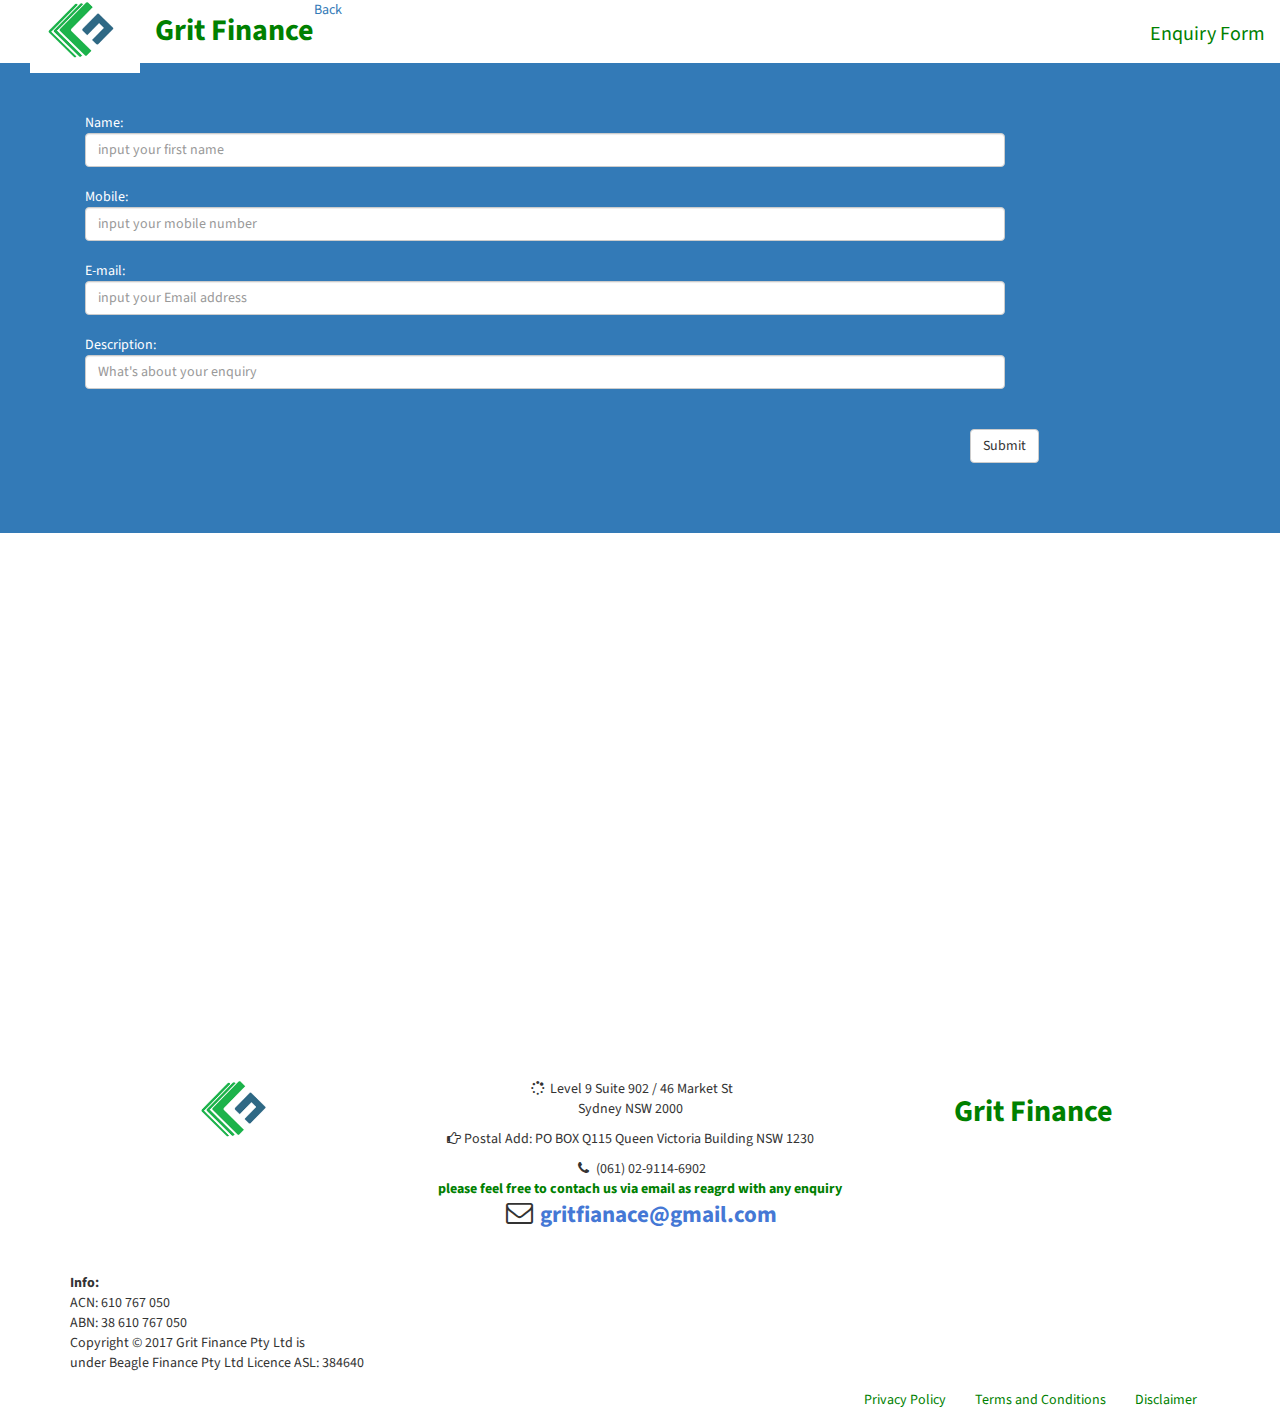
<file: form.html>
<!DOCTYPE html>
<html lang="en">

<head>

    <meta charset="utf-8">
    <meta http-equiv="X-UA-Compatible" content="IE=edge">
    <meta name="viewport" content="width=device-width, initial-scale=1">
    <meta name="description" content="">
    <meta name="author" content="">

    <title>Form</title>

    <!-- Bootstrap Core CSS -->
    <link href="css/bootstrap.min.css" rel="stylesheet">

    <!-- Custom CSS -->
    <link href="css/stylish-portfolio.css" rel="stylesheet">

    <!-- Custom Fonts -->
    <link href="font-awesome/css/font-awesome.min.css" rel="stylesheet" type="text/css">
    <link href="https://fonts.googleapis.com/css?family=Source+Sans+Pro:300,400,700,300italic,400italic,700italic" rel="stylesheet" type="text/css">

    <!-- HTML5 Shim and Respond.js IE8 support of HTML5 elements and media queries -->
    <!-- WARNING: Respond.js doesn't work if you view the page via file:// -->
    <!--[if lt IE 9]>
    <script src="https://oss.maxcdn.com/libs/html5shiv/3.7.0/html5shiv.js"></script>
    <script src="https://oss.maxcdn.com/libs/respond.js/1.4.2/respond.min.js"></script>
    <![endif]-->



    <style>



    </style>













</head>

<div>



    <!--=================================================================================================-->
    <!--<nav class="navbar navbar-default">-->
    <div class="container-fluid">


        <div class="navbar-header" style='float:left;'>
            <p class="navbar-brand" href="#" style='float:left'>
                <img alt="Brand" style="max-width:110px;margin-top:-26px;" src="img/logo.png">

            </p>

            <p style='float:right;margin-top:10px;font-size:30px; color:green'>
                <strong>
                    Grit Finance
                </strong>
            </p>

        </div>
        <a href='index.html'   style="margin-right: 900px">Back</a>




        <!-- Collect the nav links, forms, and other content for toggling -->
        <div class="collapse navbar-collapse" id="bs-example-navbar-collapse-1">

            <ul id="menu" class="nav navbar-nav navbar-right">
                <li style="font-size: 20px; color:green">Enquiry Form</li>


            </ul>
        </div><!-- /.navbar-collapse -->
    </div><!-- /.container-fluid -->
    <!--</nav>-->






</div>

<header id="top" class="header">





</header>







<!--<li><a href="#about" onclick=$("#menu").click();>About Us</a></li>-->
<!-- Services -->
<!-- The circle icons use Font Awesome's stacked icon classes. For more information, visit http://fontawesome.io/examples/ -->
<section id="services" class="services bg-primary">
    <div class="container">



        <!--<form action="gritfinance@gmail.com" method="post" enctype="text/plain" class="form-horizontal" role="form">-->
            <!--<div class="form-group">-->
                <!--<label for="firstname" class="col-sm-2 control-label">First name</label>-->
                <!--<div class="col-sm-4">-->
                    <!--<input type="text" class="form-control" id="firstname" placeholder="input your first name">-->
                <!--</div>-->
            <!--</div>-->
            <!--&lt;!&ndash;<div class="form-group">&ndash;&gt;-->
                <!--&lt;!&ndash;<label for="lastname" class="col-sm-2 control-label">Last name</label>&ndash;&gt;-->
                <!--&lt;!&ndash;<div class="col-sm-7">&ndash;&gt;-->
                    <!--&lt;!&ndash;<input type="text" class="form-control" id="lastname" placeholder="input your last name">&ndash;&gt;-->
                <!--&lt;!&ndash;</div>&ndash;&gt;-->
            <!--&lt;!&ndash;</div>&ndash;&gt;-->
            <!--<div class="form-group">-->
                <!--<label for="contact number" class="col-sm-2 control-label">Contact Number</label>-->
                <!--<div class="col-sm-4">-->
                    <!--<input type="text" class="form-control" id="number" placeholder="input your contact number">-->
                <!--</div>-->
            <!--</div>-->


            <!--<div class="form-group">-->
                <!--<label for="email" class="col-sm-2 control-label">Email Address</label>-->
                <!--<div class="col-sm-4">-->
                    <!--<input type="text" class="form-control" id="email" placeholder="input your Email address">-->
                <!--</div>-->
            <!--</div>-->

            <!--<div class="form-group">-->
                <!--<label for="interest" class="col-sm-2 control-label">Interested In</label>-->
                <!--<div class="col-sm-7">-->

                    <!--<select class="form-control" id="sel1">-->
                        <!--<option>residential loan</option>-->
                        <!--<option>commercial loan</option>-->
                        <!--<option>assets finance</option>-->
                        <!--<option>insurance</option>-->
                    <!--</select>-->
                <!--</div>-->
            <!--</div>-->

            <!--<div class="form-group">-->
                <!--<label for="email" class="col-sm-2 control-label">Description</label>-->
                <!--<div class="col-sm-10  row-sm-2">-->
                    <!--<input type="text"  class="form-control" id="" placeholder="What's about your enquiry">-->
                <!--</div>-->
            <!--</div>-->


            <!--&lt;!&ndash;<div class="form-group">&ndash;&gt;-->
                <!--&lt;!&ndash;<div class="col-sm-offset-2 col-sm-10">&ndash;&gt;-->
                    <!--&lt;!&ndash;<div class="checkbox">&ndash;&gt;-->
                        <!--&lt;!&ndash;<label>&ndash;&gt;-->
                            <!--&lt;!&ndash;<input type="checkbox">是否为首次置业&ndash;&gt;-->
                        <!--&lt;!&ndash;</label>&ndash;&gt;-->
                    <!--&lt;!&ndash;</div>&ndash;&gt;-->
                <!--&lt;!&ndash;</div>&ndash;&gt;-->
            <!--&lt;!&ndash;</div>&ndash;&gt;-->
            <!--<button type="submit" class="btn btn-default" style="margin-left: 900px">Submit</button>-->

        <!--</form>-->

        <form action="mailto:someone@example.com" method="post" enctype="text/plain">

            <div class="col-sm-10  row-sm-2">
            Name:<br>

            <!--<input type="text" name="name"><br>-->
            <input type="text" class="form-control" id="firstname"  name="name" placeholder="input your first name"><br>
            </div>




            <div class="col-sm-10  row-sm-2">
                Mobile:<br>

                <!--<input type="text" name="name"><br>-->
                <input type="text" class="form-control" id="mobile"  name="name" placeholder="input your mobile number"><br>
            </div>










            <div class="col-sm-10  row-sm-2">
            E-mail:<br>
            <!--<input type="text" name="mail"><br>-->
            <input type="text" class="form-control" id="email" name="mail" placeholder="input your Email address"><br>
            </div>

            <div class="col-sm-10  row-sm-2">
            Description:<br>
            <!--<input type="text" name="comment" size="50"><br><br>-->
            <input type="text"  class="form-control" id="" name="comment" placeholder="What's about your enquiry"><br><br>
            </div>


            <button type="submit" value="Send" class="btn btn-default" style="margin-left: 900px">Submit</button>
            <br>
            <br>


            <!--<input type="submit" value="Send">-->
            <!--<input type="reset" value="Reset">-->
        </form>

    </div>
    <!-- /.container -->
</section>

<br>


<div>
    <!-- Map -->
    <section id="contact" class="map">
        <iframe width="100%" height="100%" frameborder="0" scrolling="no" marginheight="0" marginwidth="0"
                src="https://maps.google.com/maps?f=q&amp;source=s_q&amp;hl=en&amp;
                geocode=&amp;q=46+Market+St,+Sydney+NSW+2000&amp;aq=0&amp;oq=twitter&amp;sll=-33.8706359,151.2044052,17z/data=!3m1!4b1!4m5!3m4!1s0x6b12ae3ee2fc743b:0x4c0b94be61a15a6d!8m2!3d-33.8706359!4d151.2065993&amp;ie=UTF8&amp;
                hq=Grit+Finance+46+Market+St,+Sydney+NSW+2000&amp;
                t=m&amp;z=15&amp;iwloc=A&amp;output=embed"></iframe>
        <br />

        <small>
            <a href="https://maps.google.com/maps?f=q&amp;
            source=embed&amp;hl=en&amp;geocode=&amp;q=46+Market+St,+Sydney+NSW+2000&amp;aq=0&amp;oq=twitter&amp;sll=-33.8706359,151.2044052,17z/data=!3m1!4b1!4m5!3m4!1s0x6b12ae3ee2fc743b:0x4c0b94be61a15a6d!8m2!3d-33.8706359!4d151.2065993&amp;sspn=0.128789,0.264187&amp;ie=UTF8&amp;
            hq=Grit+Finance+46+Market+St,+Sydney+NSW+2000&amp;t=m&amp;z=15&amp;iwloc=A"></a>


        </small>





        <br>



        <div class="container">
            <div class="row">
                <div class="col-lg-10 col-lg-offset-1 text-center">


                    <!--<h4><strong>Grit Finance</strong>-->
                    <!--</h4>-->


                    <p class="navbar-brand" href="#" style='float:left'>
                        <img alt="Brand" style="max-width:110px;margin-top:-26px;" src="img/logo.png">

                    </p>

                    <p style='float:right;margin-top:12px;font-size:30px; color:green'>
                        <strong>
                            Grit Finance
                        </strong>
                    </p>




                    <p > <i class="fa fa-spinner fa-pulse fa-fw"></i>
                        Level 9 Suite 902  / 46 Market St
                        <br>Sydney NSW 2000</p>

                    <p> <i class="fa fa-hand-o-right" aria-hidden="true"></i>
                        Postal Add:  PO BOX Q115 Queen Victoria Building NSW 1230</p>


                    <ul class="list-unstyled">
                        <li><i class="fa fa-phone fa-fw"></i> (061) 02-9114-6902</li>
                        <!--<li><i class="fa fa-phone fa-fw"></i> (061) **-****-****</li>-->
                        <li style="color:green"><strong>please feel free to contach us via email as reagrd with any enquiry</strong></li>
                        <li><i class="fa fa-envelope-o fa-fw" style="font-size:27px"></i> <a style=" color:#4578D5; font-size:23px;font-weight:bold" href="mailto:gritFinance@gmail.com">gritfianace@gmail.com</a>
                        </li>
                    </ul>
                    <br>


                </div>
            </div>
        </div>
        <a id="to-top" href="#top" class="btn btn-dark btn-lg"><i class="fa fa-chevron-up fa-fw fa-1x"></i></a>

    </section>

</div>


<br>
<br>
<br>
<br>
<br>
<br>
<br>
<br>
<br>
<br>





<div class="container">
    <!--<div class="column">-->
    <div class="  text-left">
        <p><br>
            <strong>Info:</strong>
            <br>ACN: 610 767 050
            <br> ABN: 38 610 767 050
            <br> Copyright © 2017 Grit Finance Pty Ltd is <br>
            under Beagle Finance Pty Ltd Licence ASL: 384640</p>



    </div>
    <!--</div>-->

    <div class="text-right" >
        <a href="#" class="btn btn-light" style=" color:green">Privacy Policy</a>
        <a href="#" class="btn btn-light" style=" color:green">Terms and Conditions</a>
        <a href="#" class="btn btn-light" style=" color:green">Disclaimer</a>

    </div>





</div>





<!--============================================================================================    -->


<!-- jQuery -->
<script src="js/jquery.js"></script>

<!-- Bootstrap Core JavaScript -->
<script src="js/bootstrap.min.js"></script>

<!-- Custom Theme JavaScript -->
<script>


    function openNewWin(url)
    {
        window.open(url);
    }





    // Closes the sidebar menu
    $("#menu").click(function(e) {
        e.preventDefault();
        $("#sidebar-wrapper").toggleClass("active");
    });
    // Opens the sidebar menu
    $("#menu-toggle").click(function(e) {
        e.preventDefault();
        $("#sidebar-wrapper").toggleClass("active");
    });
    // Scrolls to the selected menu item on the page
    $(function() {
        $('a[href*=#]:not([href=#],[data-toggle],[data-target],[data-slide])').click(function() {
            if (location.pathname.replace(/^\//, '') == this.pathname.replace(/^\//, '') || location.hostname == this.hostname) {
                var target = $(this.hash);
                target = target.length ? target : $('[name=' + this.hash.slice(1) + ']');
                if (target.length) {
                    $('html,body').animate({
                        scrollTop: target.offset().top
                    }, 1000);
                    return false;
                }
            }
        });
    });
    //#to-top button appears after scrolling
    var fixed = false;
    $(document).scroll(function() {
        if ($(this).scrollTop() > 250) {
            if (!fixed) {
                fixed = true;
                // $('#to-top').css({position:'fixed', display:'block'});
                $('#to-top').show("slow", function() {
                    $('#to-top').css({
                        position: 'fixed',
                        display: 'block'
                    });
                });
            }
        } else {
            if (fixed) {
                fixed = false;
                $('#to-top').hide("slow", function() {
                    $('#to-top').css({
                        display: 'none'
                    });
                });
            }
        }
    });
    // Disable Google Maps scrolling
    // See http://stackoverflow.com/a/25904582/1607849
    // Disable scroll zooming and bind back the click event
    var onMapMouseleaveHandler = function(event) {
        var that = $(this);
        that.on('click', onMapClickHandler);
        that.off('mouseleave', onMapMouseleaveHandler);
        that.find('iframe').css("pointer-events", "none");
    }
    var onMapClickHandler = function(event) {
        var that = $(this);
        // Disable the click handler until the user leaves the map area
        that.off('click', onMapClickHandler);
        // Enable scrolling zoom
        that.find('iframe').css("pointer-events", "auto");
        // Handle the mouse leave event
        that.on('mouseleave', onMapMouseleaveHandler);
    }
    // Enable map zooming with mouse scroll when the user clicks the map
    $('.map').on('click', onMapClickHandler);




    //改变默认样式
    //==================================================================================================
    //        $(function(){
    //            var x = 10;
    //            var y = 20;
    //            $("p.tooltip").mouseover(function(e){
    //                this.myTitle = this.title; //获取默认的title
    //                this.title = "";	       //获取后将默认的清空
    //                var tooltip = "<div id='tooltip'>"+ this.myTitle +"<\/div>"; //创建新的 div 元素，在CSS样式中已定义样式
    //                $("body").append(tooltip); //把它追加到文档中
    //                $("#tooltip").css({
    //                    "top": (e.pageY+y) + "px",
    //                    "left": (e.pageX+x)  + "px"
    //                }).show("fast");	  //设置x坐标和y坐标，并且快速显示
    //            }).mouseout(function(){
    //                this.title = this.myTitle;
    //                $("#tooltip").remove();   //光标离开时移除
    //            })
    //        })
    //=======================================================================================================

    $(function(){
        if (this.title) {
            var x=-15;
            var y=32;
            $("a[title],h3[title],h4[title],img[title],i[title]").mouseover(function(e){
                this.myTitle=this.title;
                this.title="";
                var tooltip="<div id='tooltip'>"+this.myTitle+"</div>"; //创建DIV元素
                $("body").append(tooltip); //追加到文档中
                $("#tooltip").css({"top": (e.pageY+y) + "px","left": (e.pageX+x) + "px"}).show();	 //设置X Y坐标， 并且显示
            }).mouseout(function(){
                this.title=this.myTitle;
                $("#tooltip").remove(); //移除
            }).mousemove(function(e){
                $("#tooltip").css({"top": (e.pageY+y) + "px","left": (e.pageX+x) + "px"});
            })
        }
    })


</script>

</body>

</html>
</file>
<file: css/stylish-portfolio.css>
/*!
 * Start Bootstrap - Stylish Portfolio (http://startbootstrap.com/)
 * Copyright 2013-2016 Start Bootstrap
 * Licensed under MIT (https://github.com/BlackrockDigital/startbootstrap/blob/gh-pages/LICENSE)
 */

/* Global Styles */

html,
body {
    width: 100%;
    height: 100%;
}

body {
    font-family: "Source Sans Pro","Helvetica Neue",Helvetica,Arial,sans-serif;
}

.text-vertical-center {
    display: table-cell;
    text-align: center;
    vertical-align: middle;
}

.text-vertical-center h1 {
    margin: 0;
    padding: 0;
    font-size: 4.5em;
    font-weight: 700;
}

/* Custom Button Styles */

.btn-dark {
    border-radius: 0;
    color: #fff;
    background-color: rgba(0,0,0,0.4);
}

.btn-dark:hover,
.btn-dark:focus,
.btn-dark:active {
    color: #fff;
    background-color: rgba(0,0,0,0.7);
}

.btn-light {
    border-radius: 0;
    color: #333;
    background-color: rgb(255,255,255);
}

.btn-light:hover,
.btn-light:focus,
.btn-light:active {
    color: #333;
    background-color: rgba(255,255,255,0.8);
}

/* Custom Horizontal Rule */

hr.small {
    max-width: 100px;
}

/* Side Menu */

#sidebar-wrapper {
    z-index: 1000;
    position: fixed;
    right: 0;
    width: 250px;
    height: 100%;
    transform: translateX(250px);
    overflow-y: auto;
    background: #222;
    -webkit-transition: all 0.4s ease 0s;
    -moz-transition: all 0.4s ease 0s;
    -ms-transition: all 0.4s ease 0s;
    -o-transition: all 0.4s ease 0s;
    transition: all 0.4s ease 0s;
}

.sidebar-nav {
    position: absolute;
    top: 0;
    width: 250px;
    margin: 0;
    padding: 0;
    list-style: none;
}

.sidebar-nav li {
    text-indent: 20px;
    line-height: 40px;
}

.sidebar-nav li a {
    display: block;
    text-decoration: none;
    color: #999;
}

.sidebar-nav li a:hover {
    text-decoration: none;
    color: #fff;
    background: rgba(255,255,255,0.2);
}

.sidebar-nav li a:active,
.sidebar-nav li a:focus {
    text-decoration: none;
}

.sidebar-nav > .sidebar-brand {
    height: 55px;
    font-size: 18px;
    line-height: 55px;
}

.sidebar-nav > .sidebar-brand a {
    color: #999;
}

.sidebar-nav > .sidebar-brand a:hover {
    color: #fff;
    background: none;
}

#menu-toggle {
    z-index: 1;
    position: fixed;
    top: 0;
    right: 0;
}

#sidebar-wrapper.active {
    right: 250px;
    width: 250px;
    -webkit-transition: all 0.4s ease 0s;
    -moz-transition: all 0.4s ease 0s;
    -ms-transition: all 0.4s ease 0s;
    -o-transition: all 0.4s ease 0s;
    transition: all 0.4s ease 0s;
}

.toggle {
    margin: 5px 5px 0 0;
}

/* Header */

/*.header {*/
    /*display: table;*/
    /*position: relative;*/
    /*width: 100%;*/
    /*height: 100%;*/
    /*z-index:10;*/
    /*background: url(../img/bg.jpg) no-repeat center center scroll;*/
    /*-webkit-background-size: cover;*/
    /*-moz-background-size: cover;*/
    /*background-size: cover;*/
    /*-o-background-size: cover;*/
/*}*/

/* About */

.about {
    padding: 50px 0;
}

/* Services */

.services {
    padding: 50px 0;
}

.service-item {
    margin-bottom: 30px;
}

/* Callout */

.callout {
    display: table;
    width: 100%;
    height: 400px;
    color: #fff;
    background: url(../img/callout.jpg) no-repeat center center scroll;
    -webkit-background-size: cover;
    -moz-background-size: cover;
    background-size: cover;
    -o-background-size: cover;
}

/* Portfolio */

.portfolio {
    padding: 50px 0;
}

.portfolio-item {
    margin-bottom: 30px;
}

.img-portfolio {
    margin: 0 auto;
}

.img-portfolio:hover {
    opacity: 0.8;
}

/* Call to Action */

.call-to-action {
    padding: 50px 0;
}

.call-to-action .btn {
    margin: 10px;
}

/* Map */

.map {
    height: 500px;
}

@media(max-width:768px) {
    .map {
        height: 75%;
    }
}

.map iframe {
    pointer-events: none;
}

/* Footer */

footer {
    padding: 100px 0;
}

#to-top {
  display: none;
  position: fixed;
  bottom: 5px;
  right: 5px;
}






/*div.tip {*/
    /*color: #900;*/
    /*text-decoration: none;*/
/*}*/

/*div.tip:hover {*/
    /*color: black;*/
    /*position: relative;*/
/*}*/

/*div.tip:hover:after {*/

    /*content: attr(title);*/



    /*padding: 4px 8px;*/
    /*color: #333;*/
    /*position: absolute;*/
    /*left: 0;*/
    /*top: 100%;*/
    /*white-space: nowrap;*/
    /*z-index: 20;*/
    /*-moz-border-radius: 5px;*/
    /*-webkit-border-radius: 5px;*/
    /*border-radius: 5px;*/
    /*-moz-box-shadow: 0px 0px 4px #222;*/
    /*-webkit-box-shadow: 0px 0px 4px #222;*/
    /*box-shadow: 0px 0px 4px #222;*/
    /*background-image: -moz-linear-gradient(top, #eeeeee, #cccccc);*/
    /*background-image: -webkit-gradient(linear,left top,left bottom,color-stop(0, #eeeeee),color-stop(1, #cccccc));*/
    /*background-image: -webkit-linear-gradient(top, #eeeeee, #cccccc);*/
    /*background-image: -moz-linear-gradient(top, #eeeeee, #cccccc);*/
    /*background-image: -ms-linear-gradient(top, #eeeeee, #cccccc);*/
    /*background-image: -o-linear-gradient(top, #eeeeee, #cccccc);*/
    /**/
/*}*/

#tooltip{position:absolute;z-index:9999;display:none;padding:4px 4px;
border:1px solid rgba(255,255,255,0.25);border-radius:3px;background-color:dodgerblue;
color:#fff;text-align:center;font-size:20px;}
#tooltip:before{position:absolute;top:-6px;left:15px;width:0;height:0;border:6px dashed dodgerblue;
border-top:0;color:#fff;content:' ';line-height:0;border-bottom-style:solid;
border-left-color:transparent;border-right-color:transparent;}




.qq{
    width: 150px;
    height: 30px;
    border: none;
    background-color: whitesmoke;
    position: fixed;
    right: 0px;
    text-decoration: none;
    bottom: 50px;
    /*margin: 4px 2px;*/
    cursor: pointer;
}
</file>
